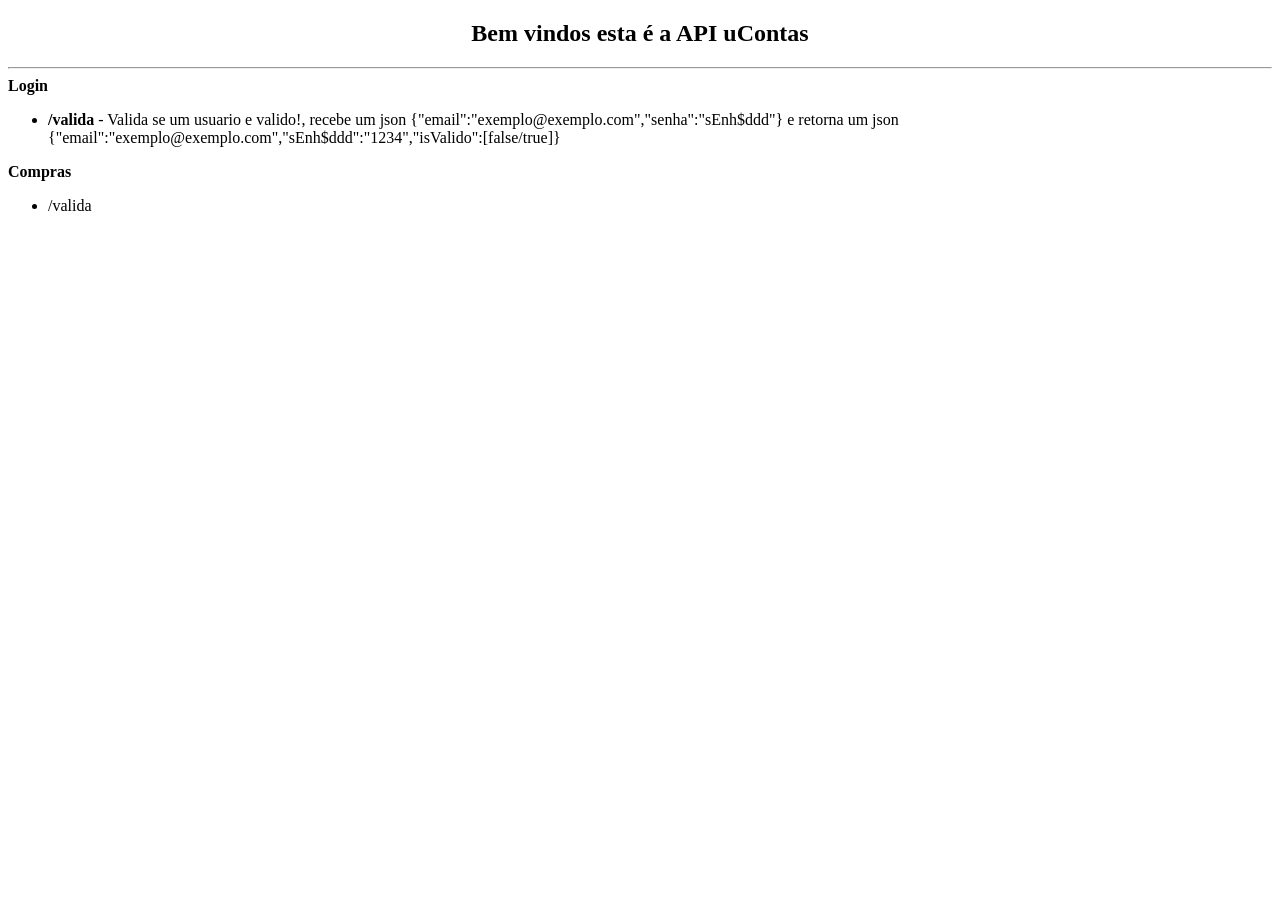
<file: src/main/webapp/index.html>
<!DOCTYPE html>
<html lang="pt-br">

<head>
<base href="/">
<meta charset="UTF-8">
<meta name="viewport" content="width=device-width, initial-scale=1.0">
<meta http-equiv="X-UA-Compatible" content="ie=edge">
<title>Ucontas</title>
<!-- css -->

</head>
<body>
	<h2 style="text-align: center">Bem vindos esta é a API uContas</h2>
	<hr>
	<div>
		<strong>Login</strong>
		<ul>
			<li><strong>/valida</strong> - Valida se um usuario e valido!, recebe um json {"email":"exemplo@exemplo.com","senha":"sEnh$ddd"} e retorna um json {"email":"exemplo@exemplo.com","sEnh$ddd":"1234","isValido":[false/true]}</li>
		</ul>
	</div>
	
	<div>
		<strong>Compras</strong>
		<ul>
			<li>/valida</li>
		</ul>
	</div>
</body>

</html>
</file>
